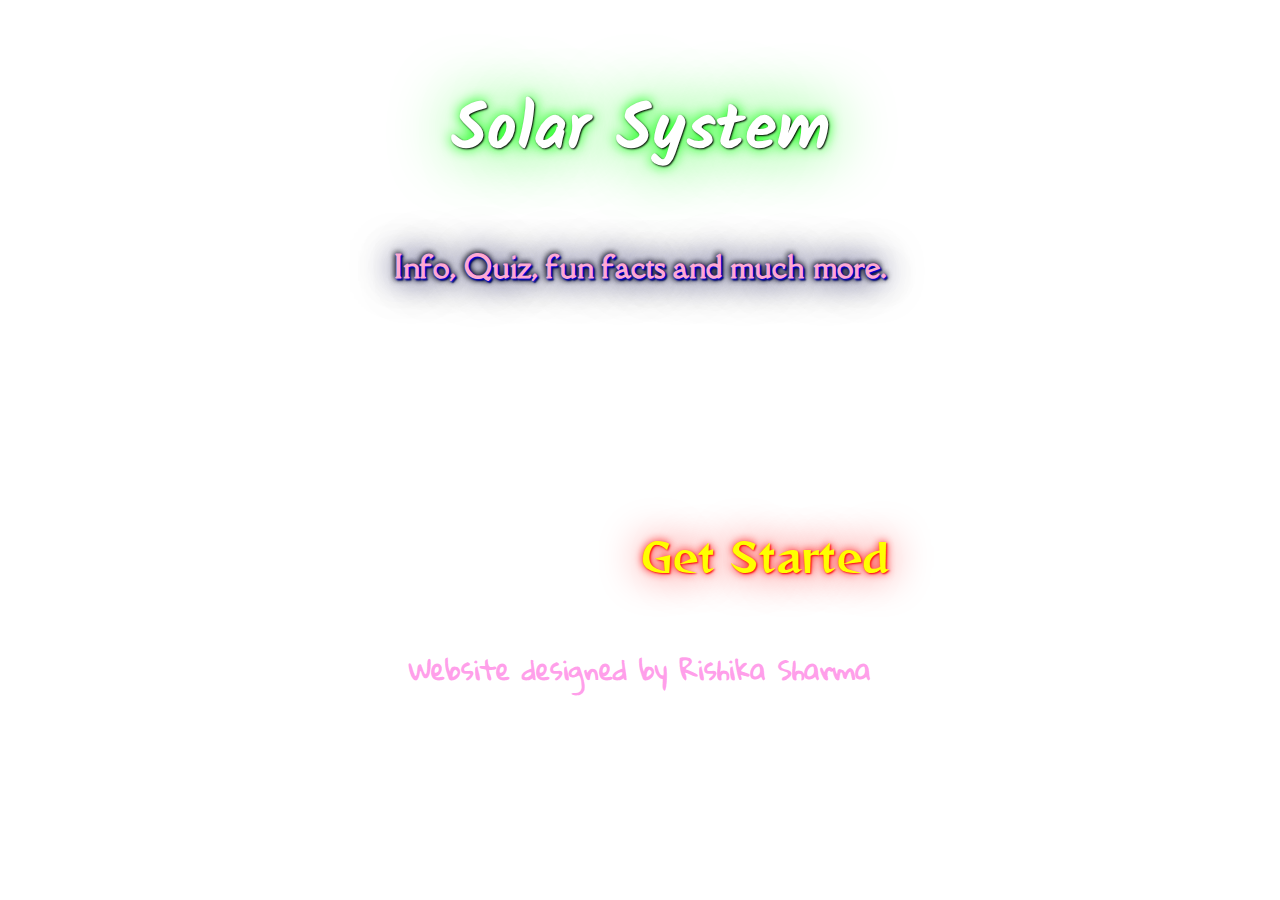
<file: index.html>
<!DOCTYPE html>
<html lang="en">
<head>
    <meta charset="UTF-8">
    <meta http-equiv="X-UA-Compatible" content="IE=edge">
    <meta name="viewport" content="width=device-width, initial-scale=1.0">
    <title>Solar System</title>
    <link rel="preconnect" href="https://fonts.gstatic.com">
<link href="https://fonts.googleapis.com/css2?family=Gloria+Hallelujah&display=swap" rel="stylesheet">
    <link rel="preconnect" href="https://fonts.gstatic.com">
<link href="https://fonts.googleapis.com/css2?family=Reggae+One&display=swap" rel="stylesheet">
    <link rel="preconnect" href="https://fonts.gstatic.com">
<link href="https://fonts.googleapis.com/css2?family=Della+Respira&family=Kalam:wght@700&display=swap" rel="stylesheet">
     <link rel="icon" href="icon.png">
    <style>
        body{
            user-select: none;
            margin: 80px;
            background-image: url(https://github.com/rishika-sharma/solar-system/blob/main/1bg.jpg?raw=true);
            background-size: cover;
            text-align: center;
        }
        h1{
            font-size: 65px;
            color: white;
            text-shadow: 1px 1px 2px black,
                         0 0 1em lime,
                         0 0 0.2em lime;
            font-family: 'Kalam', cursive;
        }
        h1:hover{
            text-shadow: 1.6px 1.6px 2px black,
                         0 0 1.5em lime,
                         0 0 0.25em lime;
        }
        h2{
            margin-top: 0px;
            font-size: 30px;
            color: rgb(255, 169, 209);
            text-shadow: 1px 1px 2px rgb(4, 0, 255),
                         2px 2px 1.5px rgb(0, 13, 71),
                         0 0 1em rgb(2, 0, 117),
                         0 0 1.5em rgb(0, 0, 0),
                         0 0 0.2em rgb(0, 0, 0),
                         0 0 0.2em rgb(0, 0, 0);
            font-family: 'Della Respira', serif;
        }
        h2:hover{
            transition-duration: 8000ms;
            color: rgb(179, 255, 255);
            text-shadow: 1px 1px 2px black,
                         0 0 1em blue,
                         0 0 0.2em blue;
            font-family: 'Della Respira', serif;
            transform: skew(-100deg);
        }
        div{
            transition-duration: 2000ms;
            border: none;
            height: 0px;
            width: 330px;
            position: relative;
            left: 520px;
        }
        div:hover{
            border-radius: 30px;
            border: 3px solid rgb(255, 0, 0);
            height: 60px;
            width: 320px;
            position: relative;
            background-color: yellow;
        }
        a{
            text-decoration: none;
            font-size: 40px;
            color: yellow;
            text-shadow: 1px 1px 2px rgb(255, 0, 0),
                         0 0 1em rgb(255, 0, 0),
                         0 0 0.2em rgb(255, 0, 0);
            font-family: 'Reggae One', cursive;
        }
        a:hover{
            transition-duration: 3000ms;
            text-decoration: none;
            text-shadow: none;
            font-size: 40px;
            color: rgb(255, 0, 0);
            font-family: 'Reggae One', cursive;
        }
        a:active{
            transition-duration: 500ms;
            text-decoration: none;
            text-shadow: 1px 1px 2px rgb(255, 0, 0);
            font-size: 40px;
            color: rgba(255, 0, 0, 0);
            font-family: 'Reggae One', cursive;
        }
        h3{
            font-family: 'Gloria Hallelujah', cursive;
            color: rgba(255, 0, 200, 0.377);
            font-size: 26px;
        }
        h3:hover{
            color: hotpink;
            text-shadow: 1px 1px 2px black;
            transition-duration: 3000ms;
            transition-timing-function: ease;
            letter-spacing: 1.5px;
        }
        a.phone{
            display: none;
        }
        @media only screen and (max-width: 500px) {
            body{
            margin: 30px;
            background-image: url(https://github.com/rishika-sharma/solar-system/blob/main/mobile1bg.jpg?raw=true);
            background-size: 800px;
            background-repeat: no-repeat;
            background-color: black;
            text-align: center;
            }
            h1{
                font-size: 100px;
                color: white;
                text-shadow: 1px 1px 2px black,
                             0 0 1em lime,
                             0 0 0.2em lime;
                font-family: 'Kalam', cursive;
                text-align: center;
                margin: 0;
                position: absolute;
                left: 250px;
            }
            h2{
                font-size: 50px;
                color: rgb(116, 27, 68);
                text-shadow: 1px 1px 2px rgb(255, 196, 0),
                             2px 2px 1.5px rgb(255, 217, 0),
                             0 0 1em rgb(255, 238, 2),
                             0 0 1.5em rgb(0, 0, 0),
                             0 0 0.2em rgb(0, 0, 0),
                             0 0 0.2em rgb(0, 0, 0);
                font-family: 'Della Respira', serif;
                margin-top: 500px;
                margin-left: 300px;
                margin-right: 0px;
                margin-bottom:0px;
            }
            a.lappy{
                visibility: hidden;
            }
            div{
                visibility: hidden;
            }
            a.phone{
                display: block;
                margin: 0px 300px;
                text-align: center;
                font-size: 70px;
            }
            h3{
                font-family: 'Gloria Hallelujah', cursive;
                color: rgb(255, 0, 200);
                font-size: 40px;
                text-align: center;
                letter-spacing: 3.6px;
                margin-left: 260px;
                margin-right: 0px;
            }
        }
    </style>
</head>
<body>
    <h1>Solar System</h1>
    <br>
    <h2>Info, Quiz, fun facts and much more.</h2>
   <br><br><br><br><br><br><br><br><br><br><br><br>
    <div><a class="lappy" href="index2.html">Get Started</a></div>

   <a href="index2.html" class="phone">
Get Started
   </a>

   <br><br><br><br><br>

    <h3>
        Website designed by Rishika Sharma
    </h3>
    <script src="index.js"></script>
    
</body>
</html>
</file>
